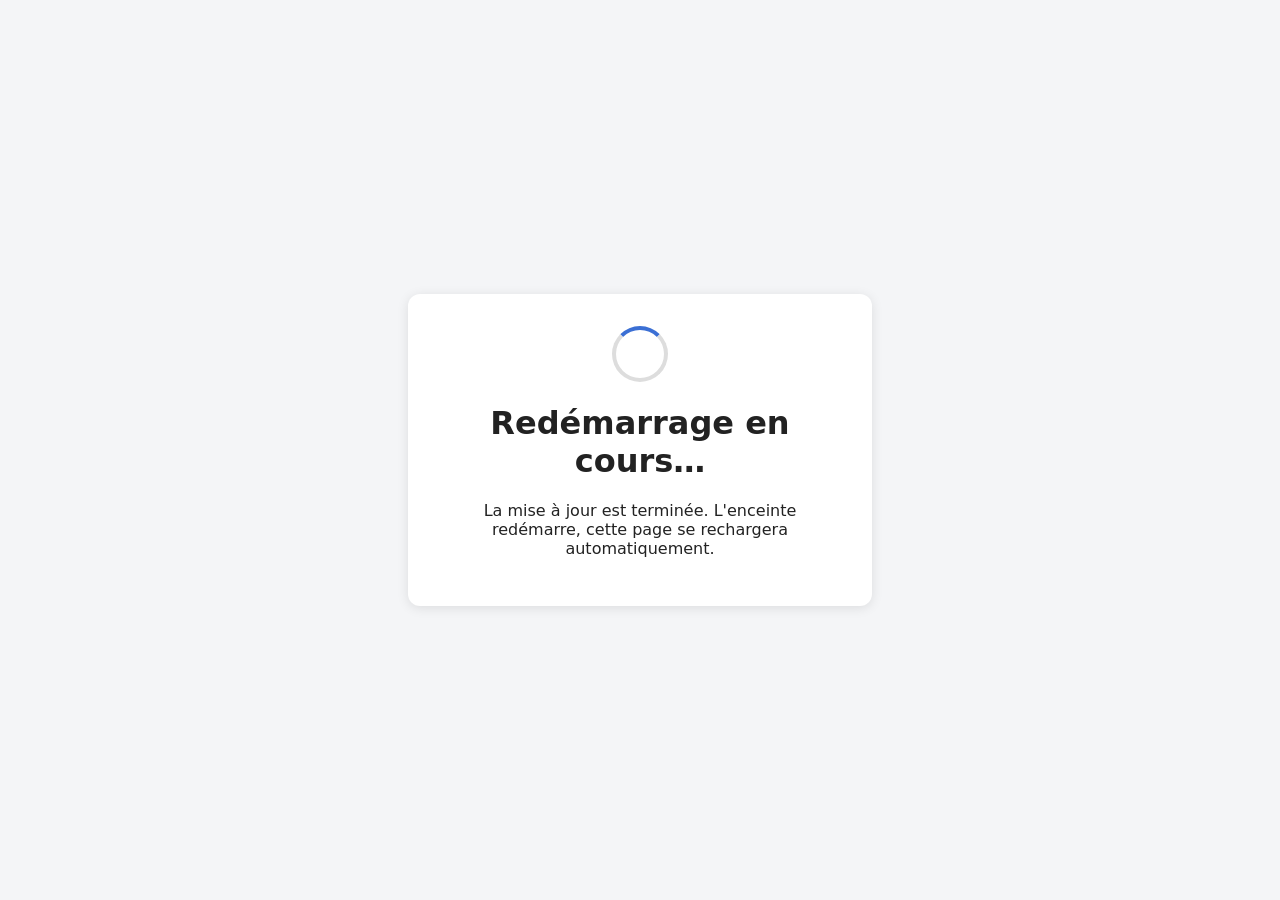
<file: internal/ui/settings/rebooting.html>
<!DOCTYPE html>
<html lang="fr">
<head>
    <meta charset="UTF-8">
    <meta name="viewport" content="width=device-width, initial-scale=1.0">
    <title>Speakerctld - Redémarrage</title>
    <style>
        body { font-family: system-ui, sans-serif; background: #f4f5f7; color: #222; display: flex; align-items: center; justify-content: center; min-height: 100vh; margin: 0; }
        .box { background: #fff; padding: 2rem 2.5rem; border-radius: 12px; box-shadow: 0 2px 12px rgba(0,0,0,.1); text-align: center; max-width: 24rem; }
        .spinner { width: 3rem; height: 3rem; margin: 0 auto 1rem; border: 4px solid #ddd; border-top-color: #3b6fd4; border-radius: 50%; animation: spin 1s linear infinite; }
        @keyframes spin { to { transform: rotate(360deg); } }
    </style>
</head>
<body>
    <main class="box" role="status" aria-live="polite">
        <div class="spinner" aria-hidden="true"></div>
        <h1>Redémarrage en cours…</h1>
        <p id="message">La mise à jour est terminée. L'enceinte redémarre, cette page se rechargera automatiquement.</p>
    </main>
    <script>
        (function () {
            var POLL_INTERVAL_MS = 3000;
            var MIN_WAIT_MS = 15000;   // the speaker may still answer just before it goes down
            var started = Date.now();
            var wentDown = false;

            function ping() {
                var controller = new AbortController();
                var timer = setTimeout(function () { controller.abort(); }, 2500);
                return fetch('/api/system/ping', { cache: 'no-store', signal: controller.signal })
                    .then(function (r) { return r.ok; })
                    .catch(function () { return false; })
                    .then(function (ok) { clearTimeout(timer); return ok; });
            }

            function poll() {
                ping().then(function (up) {
                    if (!up) {
                        wentDown = true;
                    } else if (wentDown || Date.now() - started > MIN_WAIT_MS) {
                        window.location.replace('/');
                        return;
                    }
                    setTimeout(poll, POLL_INTERVAL_MS);
                });
            }
            setTimeout(poll, POLL_INTERVAL_MS);
        })();
    </script>
</body>
</html>
</file>
